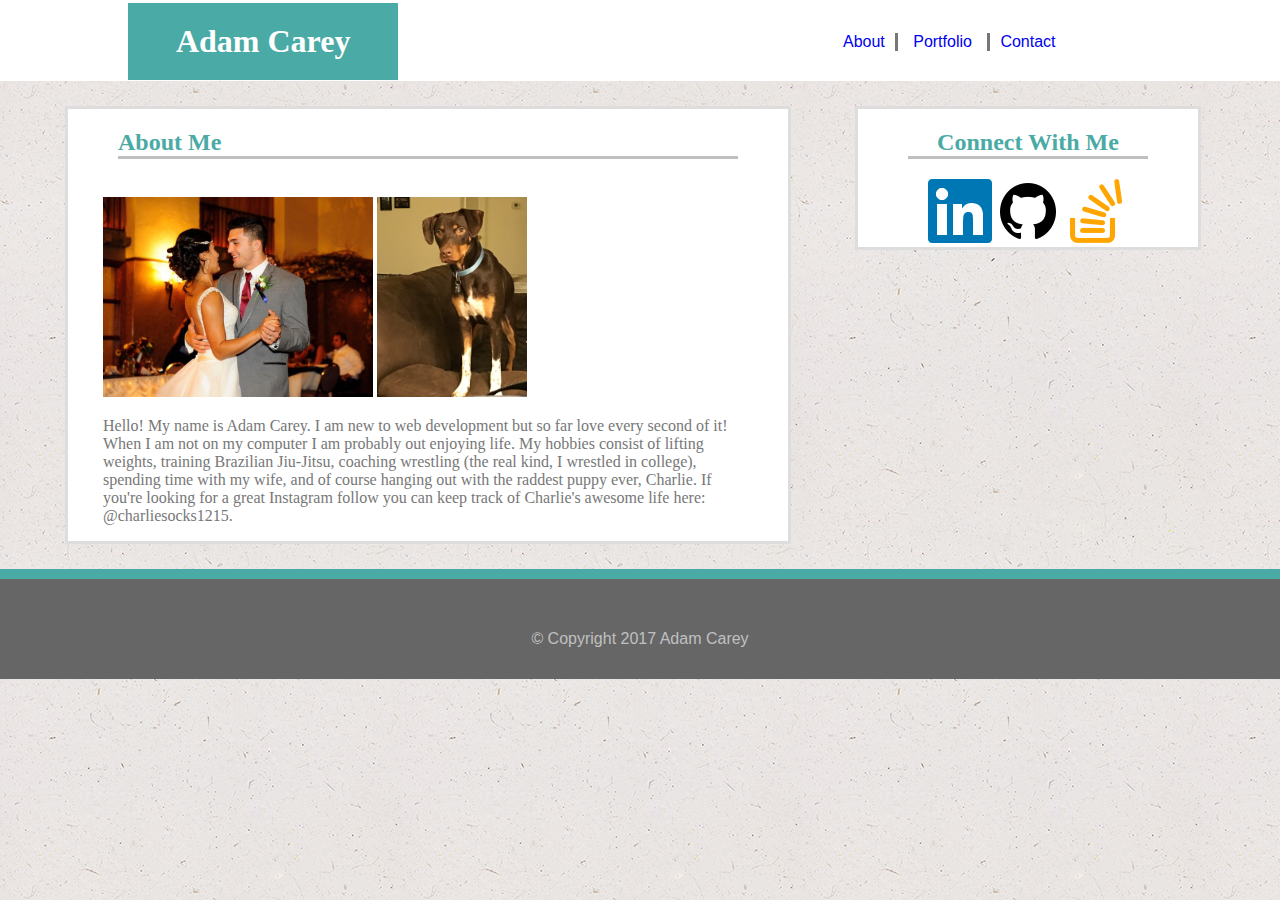
<file: index.html>
<!DOCTYPE html>
<html lang="en=us">
	<head>
		<meta charset="UTF-8">
		<meta name="viewport" content="width=device-width, initial-scale=1">
		<title>Adam Carey's Portfolio</title>
		<link rel="stylesheet" type="text/css" href="assets/css/style.css">
	</head>
	<body>
	<header>
	<h1>Adam Carey</h1>

		<section id=about>
		<a href="index.html"> About </a>
		</section>
		<section id=portfolio>
		<a href="portfolio.html"> Portfolio </a>
		</section>
		<section id=contact>
		<a href="contact.html"> Contact </a>
		</section>
	</header>
	
	<div>
	<h2>About Me</h2><br>
	
	<img src="assets/images/WeddingDance.jpg" alt="wedding photo" width="270" height="200"/>
	<img src="assets/images/CharlieSocks.jpg" alt="Charlie Socks" width="150" height="200"/>

	<p>Hello! My name is Adam Carey. I am new to web development but so far love every second of it! When I am not on my computer I am probably out enjoying life. My hobbies consist of lifting weights, training Brazilian Jiu-Jitsu, coaching wrestling (the real kind, I wrestled in college), spending time with my wife, and of course hanging out with the raddest puppy ever, Charlie. If you're looking for a great Instagram follow you can keep track of Charlie's awesome life here: @charliesocks1215. </p>
	</div>

	<div class=connect>
	<aside>

	<h2>Connect With Me</h2>

	<a href="https://www.linkedin.com/in/adam-carey-305b1274/" target="_blank"> 
		<img src="assets/images/LinkedIn.ico" alt="Linked In"/> 
	</a>
	
	<a href="https://github.com/adcarey" target="_blank"> 
		<img src="assets/images/GitHub.png" alt="Git Hub" width="64" height="64"/> 
	</a>

	<a href="http://stackoverflow.com/users/7898821/adcarey?tab=profile" target="_blank">
		<img src="assets/images/StackOverflow.png" alt="Stack Overflow" width="64" height="64"/>
	</a>
	
	</aside>
	</div>
	</body>

	<footer>
	<p class=footer>&copy; Copyright 2017 Adam Carey</p>
	</footer>
	
</html>
</file>
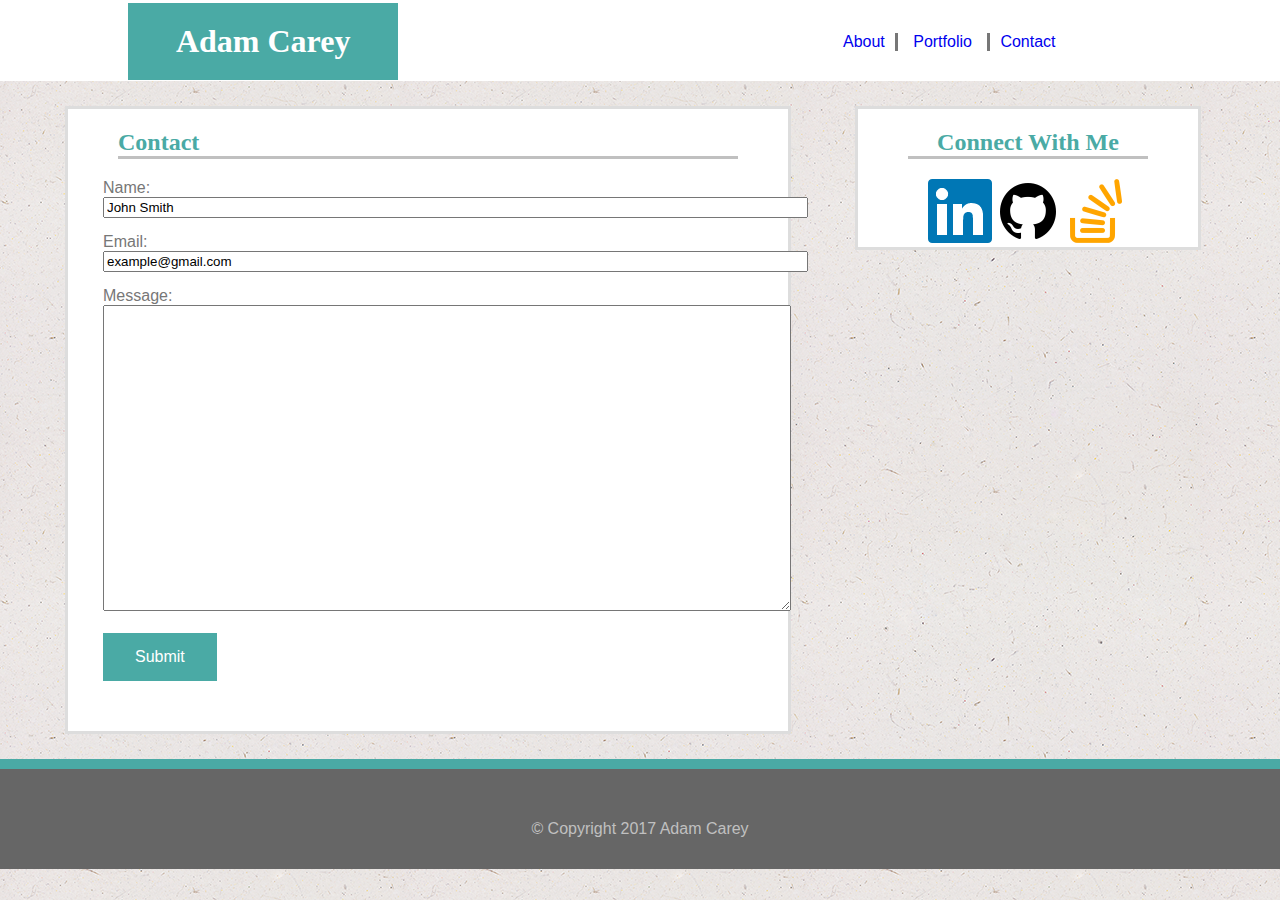
<file: contact.html>
<!DOCTYPE html>
<html lang="en=us">
	<head>
		<meta charset="UTF-8">
		<meta name="viewport" content="width=device-width, initial-scale=1">
		<title>Adam Carey's Portfolio</title>
		<link rel="stylesheet" type="text/css" href="assets/css/style.css">
	</head>
	<body>
	<header>
	<h1>Adam Carey</h1>

		<section id=about>
		<a href="index.html"> About </a>
		</section>
		<section id=portfolio>
		<a href="portfolio.html"> Portfolio </a>
		</section>
		<section id=contact>
		<a href="contact.html"> Contact </a>
		</section>
	</header>
	<div>
	<h2>Contact</h2>
	
	<form>
  	Name:<br>
  	<input type="text" name="name" value="John Smith" size="85"><br>
  	Email:<br>
  	<input type="email" name="email" value="example@gmail.com" size="85"><br>
  	Message:<br>
  	<textarea name="message" rows="20" cols="83">
	</textarea><br><br>
  	<input class=submit type="submit" value="Submit">
	</form>
	</div>

	<div class=connect>
	<aside>

	<h2>Connect With Me</h2>

	<a href="https://www.linkedin.com/in/adam-carey-305b1274/" target="_blank"> 
		<img src="assets/images/LinkedIn.ico" alt="Linked In"/> 
	</a>
	
	<a href="https://github.com/adcarey" target="_blank"> 
		<img src="assets/images/GitHub.png" alt="Git Hub" width="64" height="64"/> 
	</a>

	<a href="http://stackoverflow.com/users/7898821/adcarey?tab=profile" target="_blank">
		<img src="assets/images/StackOverflow.png" alt="Stack Overflow" width="64" height="64"/>
	</a>

	</aside>
	</div>

	</body>

	<footer>
	<p class=footer>&copy; Copyright 2017 Adam Carey</p>
	</footer>

</html>
</file>
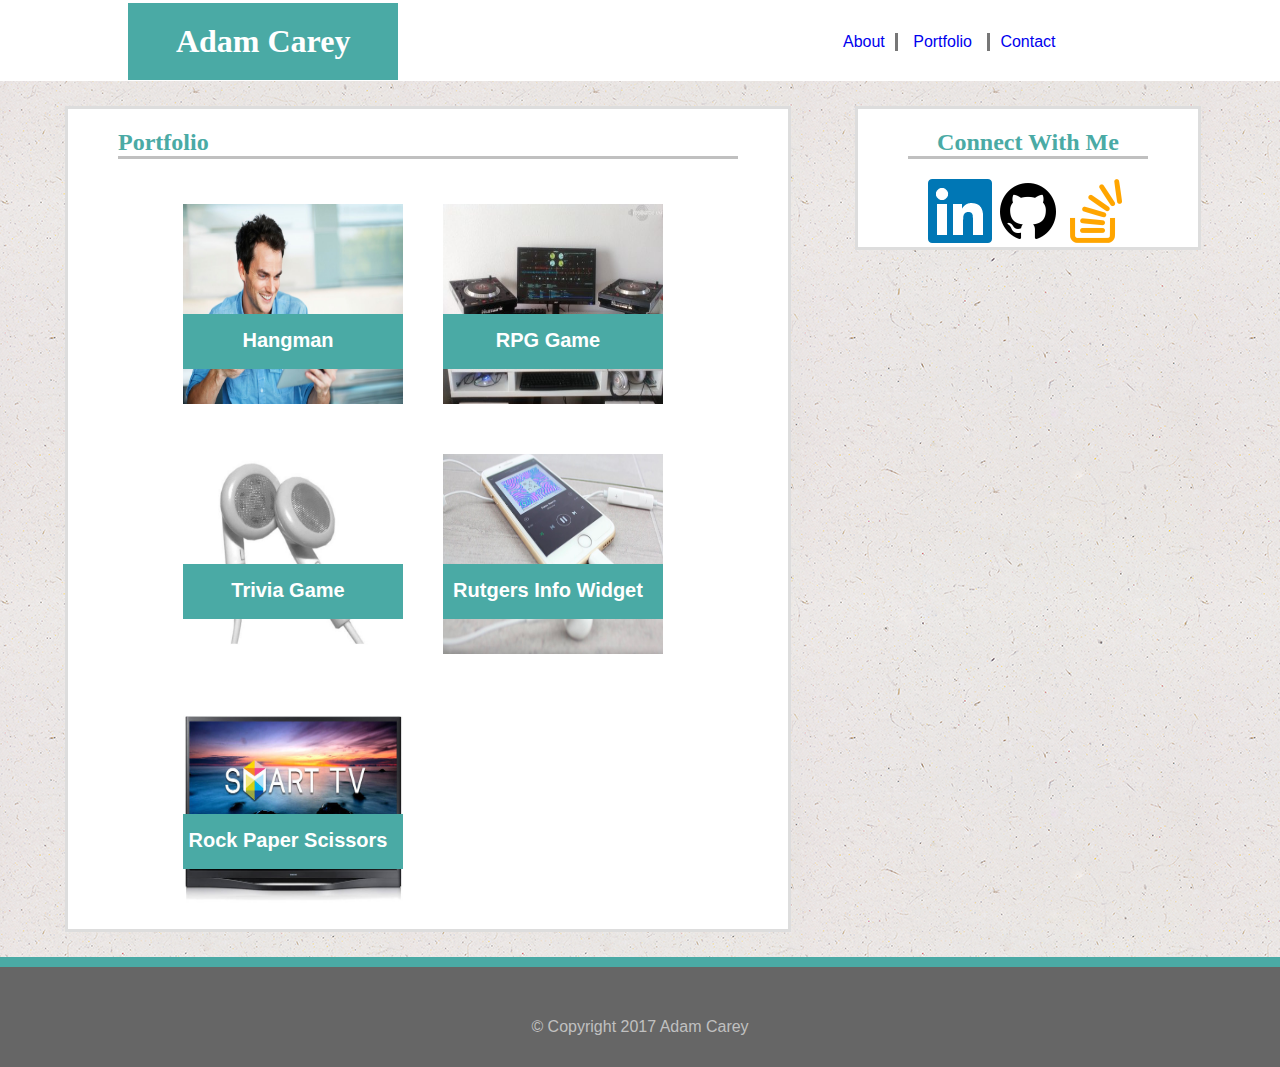
<file: portfolio.html>
<!DOCTYPE html>
<html lang="en=us">
	<head>
		<meta charset="UTF-8">
		<meta name="viewport" content="width=device-width, initial-scale=1">
		<title>Adam Carey's Portfolio</title>
		<link rel="stylesheet" type="text/css" href="assets/css/style.css">
	</head>
	<body>
	<header>
	<h1>Adam Carey</h1>

		<section id=about>
		<a href="index.html"> About </a>
		</section>
		<section id=portfolio>
		<a href="portfolio.html"> Portfolio </a>
		</section>
		<section id=contact>
		<a href="contact.html"> Contact </a>
		</section>
	</header>
	
	<div>
	<h2>Portfolio</h2>
	
	<div class=image1>
	<img src="assets/images/IPadGuy.jpg" alt="IPad Guy" width="220" height="200"/>
	<h2 class=writing1>Hangman</h2>
	</div>

	<div class=image2>
	<img src="assets/images/DJBooth.jpg" alt="DJ" width="220" height="200"/>
	<h2 class=writing2>RPG Game</h2>
	</div><br>
	
	<div class=image3>
	<img src="assets/images/Headphones.jpg" alt="Headphones" width="200" height="200"/>
	<h2 class=writing3>Trivia Game</h2>
	</div>
	
	<div class=image4>
	<img src="assets/images/IPhoneWithHeadphones.jpg" alt="IPhone and Headphones" width="220" height="200"/>
	<h2 class=writing4>Rutgers Info Widget</h2>
	</div><br>

	<div class=image5>
	<img src="assets/images/TV.jpeg" alt="TV" width="220" height="200"/>
	<h2 class=writing5>Rock Paper Scissors</h2>
	</div>
	</div>

	<div class=connect>
	<aside>
	
	<h2>Connect With Me</h2>

	<a href="https://www.linkedin.com/in/adam-carey-305b1274/" target="_blank"> 
		<img src="assets/images/LinkedIn.ico" alt="Linked In"/> 
	</a>
	
	<a href="https://github.com/adcarey" target="_blank"> 
		<img src="assets/images/GitHub.png" alt="Git Hub" width="64" height="64"/> 
	</a>

	<a href="http://stackoverflow.com/users/7898821/adcarey?tab=profile" target="_blank">
		<img src="assets/images/StackOverflow.png" alt="Stack Overflow" width="64" height="64"/>
	</a>

	</aside>
	</div>
	
	</body>

	<footer>
	<p class=footer>&copy; Copyright 2017 Adam Carey</p>
	</footer>


</html>
</file>
<file: assets/css/style.css>
@media screen and (min-width: 640px) {
  body {
	width: 100%;
  }

@media screen and (min-width: 768px) {
  body {
  	width: 100%;
  }

@media screen and (min-width: 980px) {
  body {
  	width: 100%;
  }


/*updating header style on all pages*/
header {
	height: 75px;
	width: 100%;
	border-bottom: solid;
	border-color: #cccccc;
	background-color: #ffffff;
	border-top-style: solid;
	border-color: #ffffff;
	margin: 0
	padding 0;
}
/*updating the background*/
body { 
	margin: 0;
	background: url("../images/background.png");
}
/*changing style of heading*/
h1 {
	margin: 0;
	padding: 20px;
	margin-left: 10%;
	width: 18%;
	background-color: #4aaaa5;
	float: left;
	font-family: 'Georgia', Times, Times New Roman, serif;
	color: white;
	text-align:center;
}
/*links to different pages*/
#about {
	margin-top: 30px;
	width: 38%;
	float: left;
	text-align: right;
	padding-right: 10px;
	font-family: 'Arial', 'Helvetica Neue', Helvetica, sans-serif;
	color: #777777;
}

#portfolio {
	margin-top: 30px;
	width: 7%;
	float: left;
	text-align: center;
	border-left: solid;
	border-right: solid;
	font-family: 'Arial', 'Helvetica Neue', Helvetica, sans-serif;
	color: #777777;
}

#contact {
	margin-top: 30px;
	width: 10%;
	float: left;
	text-align: left;
	padding-left: 10px;
	font-family: 'Arial', 'Helvetica Neue', Helvetica, sans-serif;
	color: #777777;
}
/*Removing Underlines from links*/
a:link {
    text-decoration: none;
}
/*main content boxes*/
div {
	width: 650px;
	border-style: solid;
	float: left;
	margin-left: 65px;
	color: #777777;
	border-color: #dddddd;
	padding-right: 35px;
	padding-left: 35px;
	margin-top: 25px;
	margin-bottom: 25px;
	background-color: #ffffff;
}
/*updated all h2 fonts and colors*/
h2{
	color: #4aaaa5;
	border-bottom-style: solid;
	border-color: silver;
	margin-left: 15px;
	margin-right: 15px;
}
/*connect box*/
.connect {
	width: 270px;
	text-align: center;
	float: left;
	margin-left: 5%;
}
/*chaing footer color and font*/
.footer{
	color: silver;
	font-family: 'Arial', 'Helvetica Neue', Helvetica, sans-serif;
}
/*creating footer*/
footer {
	text-align: center;
	height: 65px;
	background-color: #666666;
	padding-top: 35px;
	margin-bottom: 0px;
	clear: both;
	width: 100%;
	border-top-style: solid;
	border-color: #4aaaa5;
	border-width: 10px
}
/*changing images to proper specs on port pg*/
.image1 {
	height: 200px;
	width: 220px;
	float: left;
	border: none;
	margin-left: 80px;
	margin-right: 5px;
	padding-left: 0;
	position: relative;
	
}

.image2 {
	height: 200px;
	width: 220px;
	float: left;
	border: none;
	margin-left: 0;
	padding: 0 0 0 0 ;
	position: relative;
}

.image3 {
	height: 200px;
	width: 220px;
	float: left;
	border: none;
	margin-left: 80px;
	margin-right: 5px;
	padding-left: 0;
	position: relative;
}

.image4 {
	height: 200px;
	width: 220px;
	float: left;
	border: none;
	margin-left: 0;
	padding: 0 0 0 0 ;
	position: relative;
}

.image5 {
	height: 200px;
	width: 220px;
	float: left;
	border: none;
	margin-left: 80px;
	margin-right: 5px;
	padding-left: 0px;
	position: relative;
}
/* all of the writings are to add to photos on port page*/
.writing1 {
	position: absolute; 
    top: 110px; 
    width: 210px; 
    height: 40px;
    color: #ffffff;
	border: none;
	background-color: #4aaaa5;
	text-align: center;
	margin: 0px;
	font-family: 'Arial', 'Helvetica Neue', Helvetica, sans-serif;
	font-size: 20px;
	padding-top:15px;
	padding-left:0;
	padding-right:10px;
}

.writing2 {
	position: absolute; 
    top: 110px; 
    width: 210px; 
    height: 40px;
    color: #ffffff;
	border: none;
	background-color: #4aaaa5;
	text-align: center;
	margin: 0px;
	font-family: 'Arial', 'Helvetica Neue', Helvetica, sans-serif;
	font-size: 20px;
	padding-top:15px;
	padding-left:0;
	padding-right:10px;
}

.writing3 {
	position: absolute; 
    top: 110px; 
    width: 210px; 
    height: 40px;
    color: #ffffff;
	border: none;
	background-color: #4aaaa5;
	text-align: center;
	margin: 0px;
	font-family: 'Arial', 'Helvetica Neue', Helvetica, sans-serif;
	font-size: 20px;
	padding-top:15px;
	padding-left:0;
	padding-right:10px;
}

.writing4 {
	position: absolute; 
    top: 110px; 
    width: 210px; 
    height: 40px;
    color: #ffffff;
	border: none;
	background-color: #4aaaa5;
	text-align: center;
	margin: 0px;
	font-family: 'Arial', 'Helvetica Neue', Helvetica, sans-serif;
	font-size: 20px;
	padding-top: 15px;
	padding-left: 0;
	padding-right: 10px;
}

.writing5 {
	position: absolute; 
    top: 110px; 
    width: 210px; 
    height: 40px;
    color: #ffffff;
	border: none;
	background-color: #4aaaa5;
	text-align: center;
	margin: 0px;
	font-family: 'Arial', 'Helvetica Neue', Helvetica, sans-serif;
	font-size: 20px;
	padding-top:15px;
	padding-left:0;
	padding-right:10px;
}

/*edits to submit button on contact page*/
.submit{
	background-color: #4aaaa5;
    border: none;
    color: white;
    padding: 15px 32px;
    text-align: center;
    text-decoration: none;
    display: inline-block;
    font-size: 16px;
    margin-bottom: 10px;
}
/* change text on text boxes contact page*/
form{
	font-family: 'Arial', 'Helvetica Neue', Helvetica, sans-serif;
	margin-bottom: 40px;
}
/* adding space between text boxes on contact page*/
input{
	margin-bottom: 15px;
}
</file>
